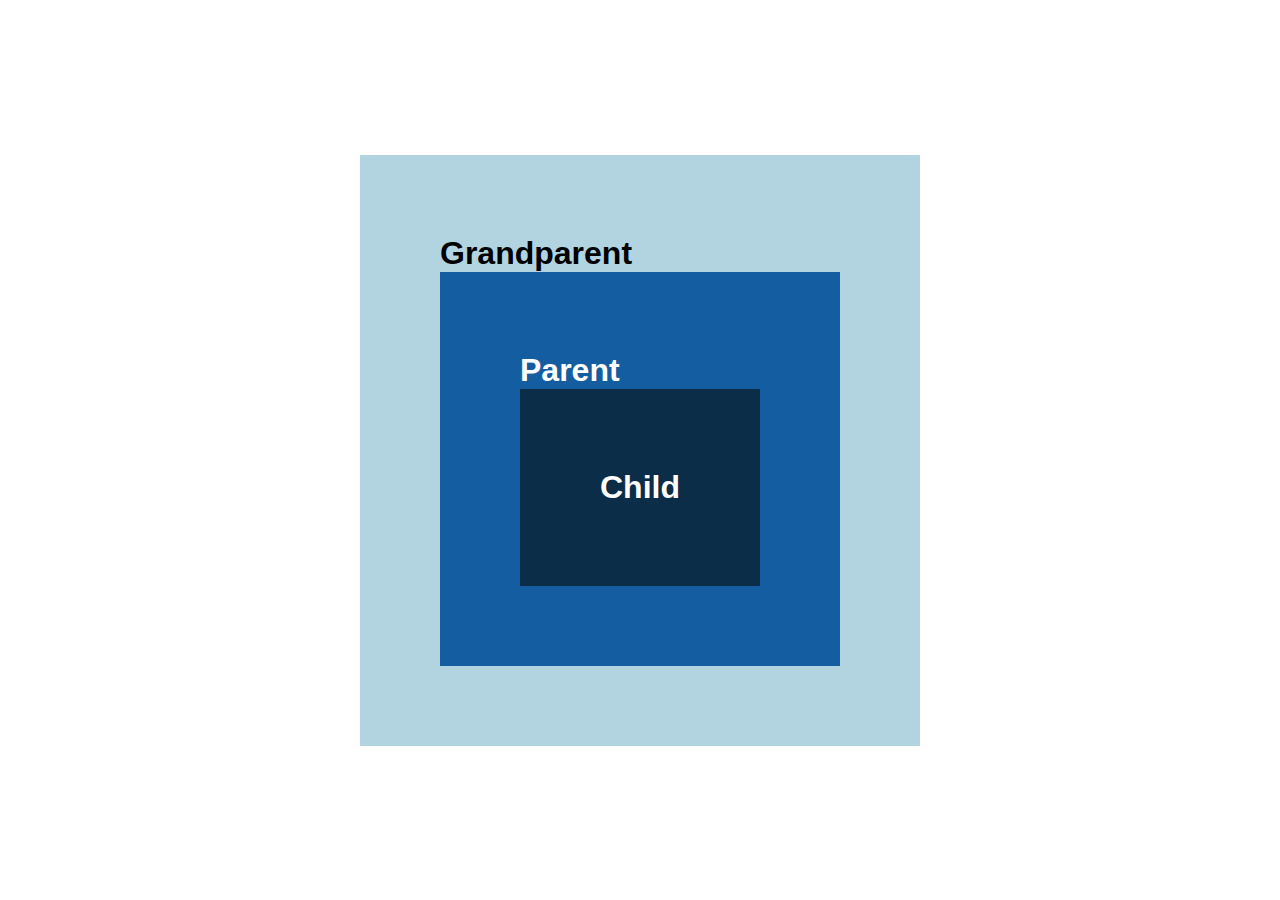
<file: DOM/BubblingCapturingDelegation/index.html>
<!DOCTYPE html>
<html lang="en">
  <head>
    <meta charset="UTF-8" />
    <meta http-equiv="X-UA-Compatible" content="IE=edge" />
    <meta name="viewport" content="width=device-width, initial-scale=1.0" />
    <link rel="stylesheet" href="demo.css" />
    <script src="demo.js" defer></script>
    <title>Event Bubbling | Capturing | delegation</title>
  </head>
  <body>
    <main>
      <div class="grandparent box">
        Grandparent
        <div class="parent box">
          Parent
          <div class="child box">Child</div>
        </div>
      </div>
    </main>
  </body>
</html>
</file>
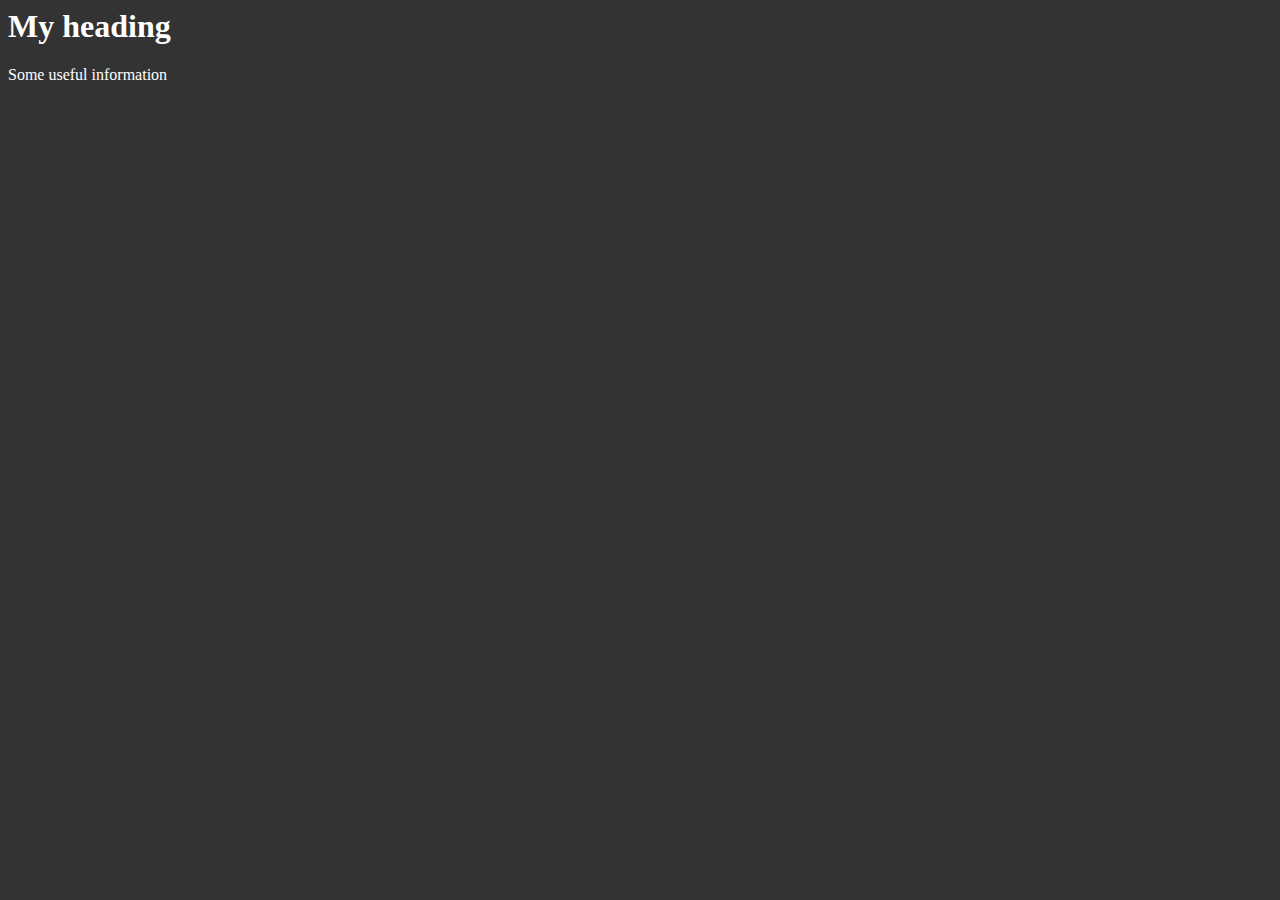
<file: DOM/index2.html>
<html>
    <head>
        <title>Dom traversing</title>
        <script src="new2.js" defer></script>
    </head>
    <body>
        <div class="container">
            <h1>My heading</h1>
            <p>Some useful information</p>
        </div>
    </body>
</html>
</file>
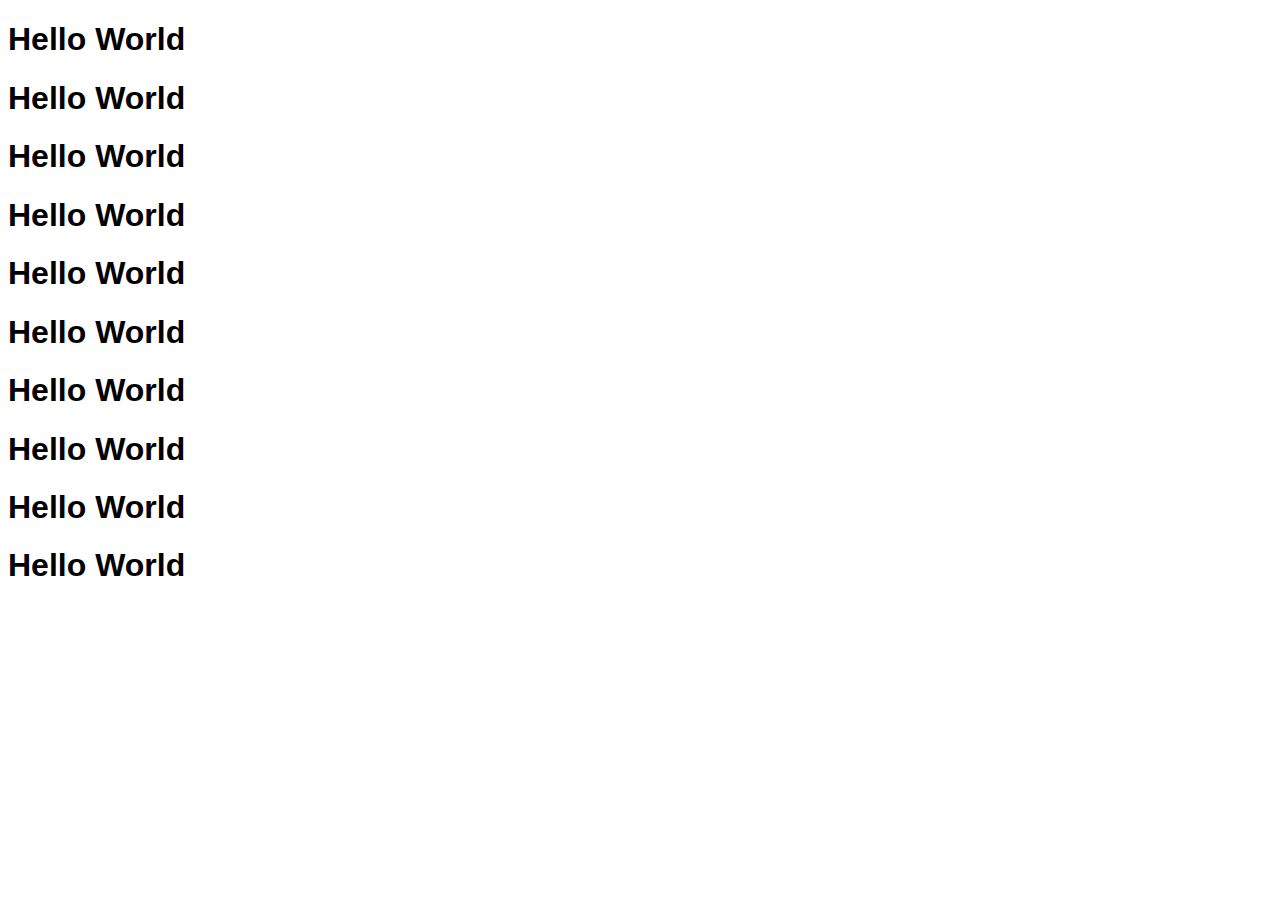
<file: DOM/callbacks/callback.html>
<!DOCTYPE html>
<html lang="en">
<head>
    <meta charset="UTF-8">
    <meta http-equiv="X-UA-Compatible" content="IE=edge">
    <meta name="viewport" content="width=device-width, initial-scale=1.0">
    <script src="./p2.js" defer></script>
    <style>
        body{font-family:arial,sans-serif}
    </style>
    <title>Document</title>
</head>
<body>
  <h1 class="heading1">Hello World</h1>
  <h1 class="heading2">Hello World</h1>
  <h1 class="heading3">Hello World</h1>
  <h1 class="heading4">Hello World</h1>
  <h1 class="heading5">Hello World</h1>
  <h1 class="heading6">Hello World</h1>
  <h1 class="heading7">Hello World</h1>
  <h1 class="heading8">Hello World</h1>
  <h1 class="heading9">Hello World</h1>
  <h1 class="heading10">Hello World</h1>
</body>
</html>
</file>
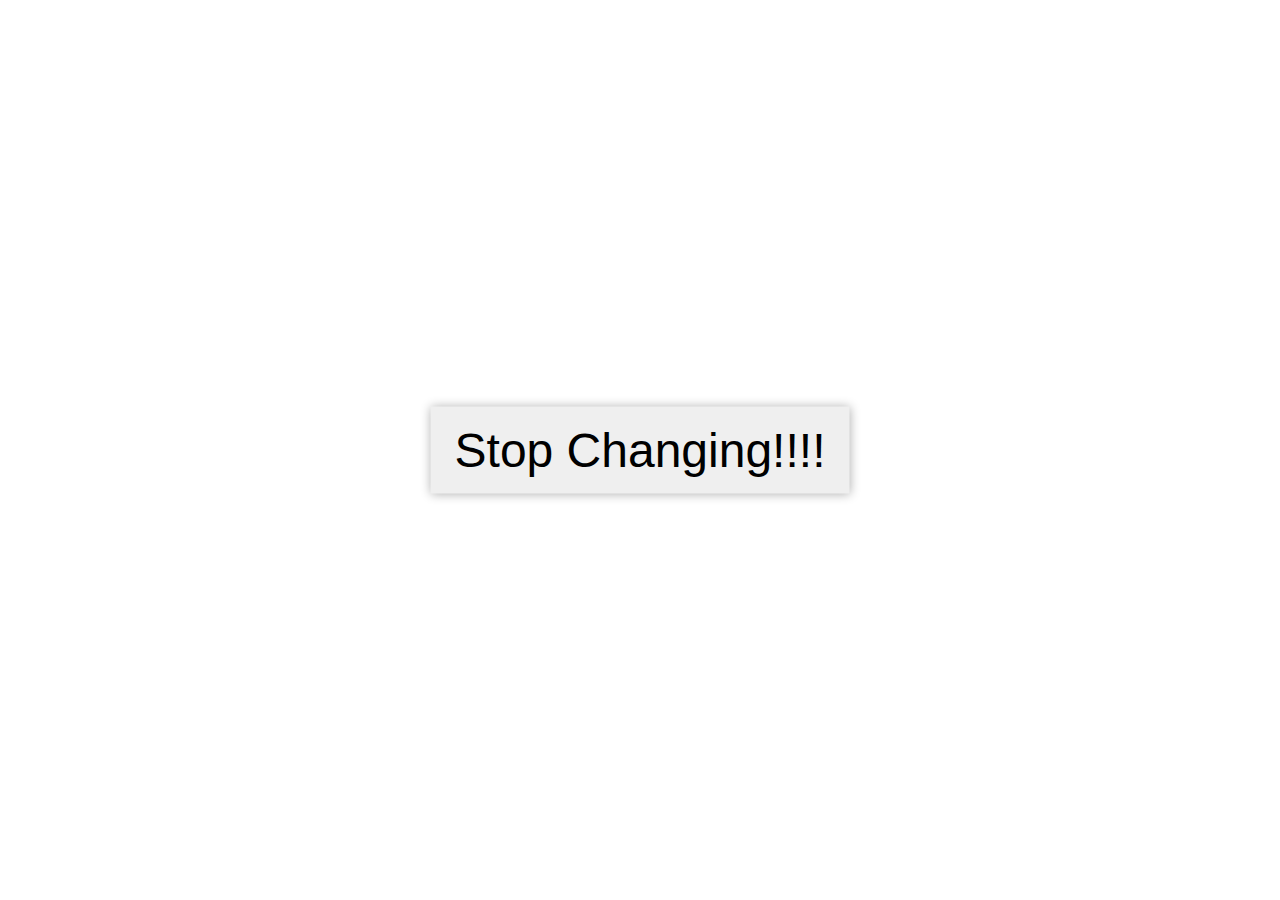
<file: DOM/setInterval/setInterval.html>
<!DOCTYPE html>
<html lang="en">
  <head>
    <meta charset="UTF-8" />
    <meta http-equiv="X-UA-Compatible" content="IE=edge" />
    <meta name="viewport" content="width=device-width, initial-scale=1.0" />
    <link rel="stylesheet" href="./setInterval.css" />
    <script src="./random.js" defer></script>
    <title>Set Interval Example</title>
  </head>
  <body>
    <button>Stop Changing!!!!</button>
  </body>
</html>
</file>
<file: DOM/BubblingCapturingDelegation/demo.css>
*{
    padding:0;
    margin: 0;
    box-sizing: border-box;
}
    
body{
    font-family:arial,sans-serif;
}
    
    
main{
    display:flex;
    justify-content:center;
    align-items: center;
    height:100vh;
}
    
.box{
    min-width:100px;
    min-height: 100px;
    padding:5rem;
    color:white;
    font-weight: bold;
    font-size: 2rem;
    cursor: pointer;
}
    
.grandparent{
    background: #b1d4e0;
    color:black;
}
    
.parent{
    background: #145da0;
}
    
.child{
    background: #0c2d48;
}
</file>
<file: DOM/setInterval/setInterval.css>
button {
    position: absolute;
    top: 50%;
    left: 50%;
    transform: translate(-50%, -50%);
    padding: 1rem 1.5rem;
    border: none;
    outline: none;
    cursor: pointer;
    font-size: 3rem;
    box-shadow: 0px 0px 10px rgba(0, 0, 0, 0.322);
    transition: all 0.4s;
}
button:hover {
    box-shadow: 0px 0px 15px rgba(0, 0, 0, 0.438);
}
</file>
